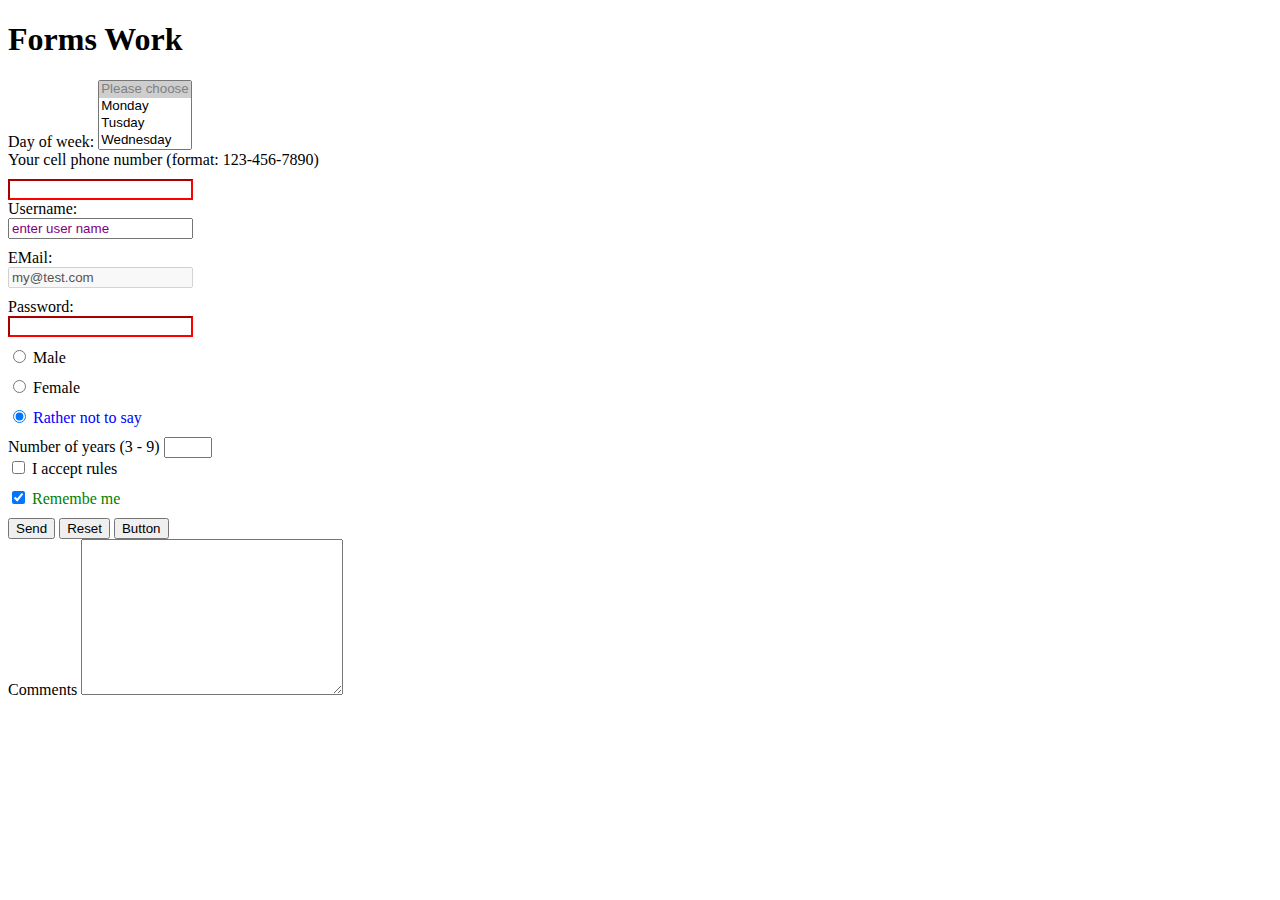
<file: indexForm.html>
<!DOCTYPE html>
<html lang="en">

<head>
    <meta charset="UTF-8">    
    <meta http-equiv="X-UA-Compatible" content="IE=edge">
    <meta name="viewport" content="width=device-width, initial-scale=1.0">
    <title>Forms Work</title>
    <link rel="stylesheet" href="https://cdnjs.cloudflare.com/ajax/libs/font-awesome/6.2.1/css/all.min.css" integrity="sha512-MV7K8+y+gLIBoVD59lQIYicR65iaqukzvf/nwasF0nqhPay5w/9lJmVM2hMDcnK1OnMGCdVK+iQrJ7lzPJQd1w==" crossorigin="anonymous" referrerpolicy="no-referrer" />
    <link rel="stylesheet" href="styleForm.css">
</head>

<body>
    <h1>Forms Work</h1>
    <label for="form-field">
        Day of week:
        <select name="weekday" id="" required multiple>
            <option value="" disabled selected>Please choose</option>
            <option value="mon">Monday</option>
            <option value="tue">Tusday</option>
            <option value="wed">Wednesday</option>
            <option value="thu" selected>Thursday</option>
            <option value="fri">Friday</option>
            <option value="sat">Saturday</option>
            <option value="sun">Sunday</option>
        </select>
    </label>
    <label class="form-field" for="tele">Your cell phone number (format: 123-456-7890)</label>
    <input type="tel" id="tele" name="phone" pattern="[0-9]{3}-[0-9]{3}-[0-9]{4}" required>
    <form action="" method="post">
        <div class="form-field">
            Username: <br>
            <input type="text" name="username" placeholder="enter user name" pattern="\w+">
        </div>            
        <div class="form-field">
            EMail: <br>
            <input type="email" name="email" value="my@test.com" readonly disabled tabindex="1">
        </div>
        <div class="form-field">                      
            Password: <br>
            <input type="password" name="password" required minlength="6" maxlength="10">
        </div>
        <label class="form-field">
            <input type="radio" name="sex" value="male">
            Male
        </label>
        <label class="form-field">
            <input type="radio" name="sex" value="female">
            Female
        </label>
        <label class="form-field">
            <input type="radio" name="sex" value="none" required checked>
            Rather not to say
        </label>       
        <label for="tentcalless"> Number of years (3 - 9)</label> 
        <input type="number" id="tentcalless" name="tentcalless" step="1" min="3" max="9">
        <label class="form-field">                      
            <input type="checkbox" name="accepted" required value="yes" tabindex="-1">
            I accept rules
        </label> 
        <div class="form-field">                      
            <input 
             id="remembe-me"
             type="checkbox" 
             name="remembe" 
             required 
             value="yes"
             checked
            >
            <label for="remembe-me">Remembe me</label>
        </div>       
        <button type="submit">Send</button>
        <button type="reset">Reset</button>
        <button type="button">Button</button>
        <label class="form-field">
            Comments
            <textarea 
             name="description"
             id=""
             cols="30"
             rows="10"
             placeholder="Type your comments">
            </textarea>
        </label> 
        <input type="hidden" name="csrf token" value="this is a token for csrf">
    </form>

</body>

</html>
</file>
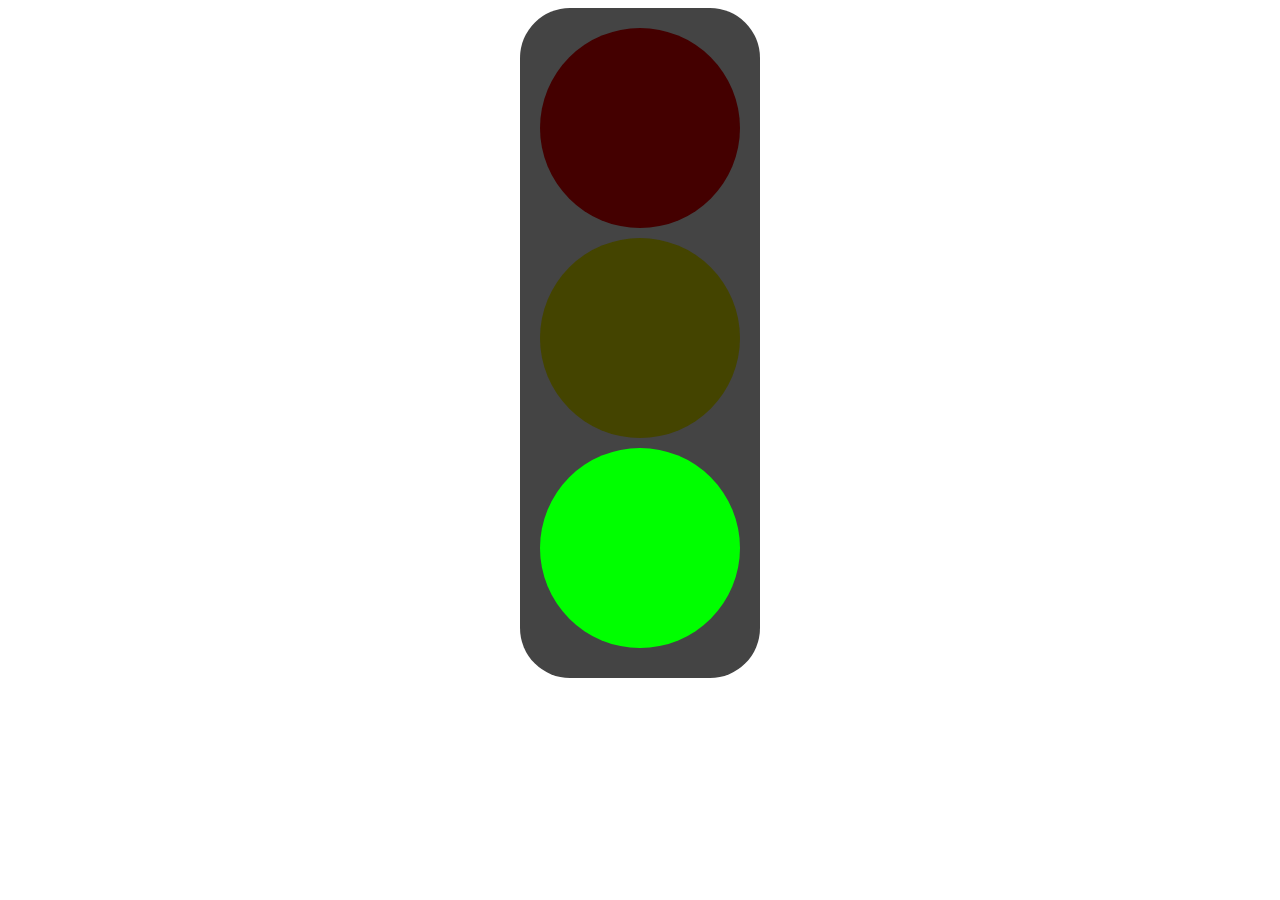
<file: semaphore.html>
<!DOCTYPE html>
<html lang="en">
<head>
    <title>Semaphore</title>
  <meta charset="UTF-8">
  <meta name="viewport" content="width=device-width, initial-scale=1.0">
  <link rel="stylesheet" href="styleSema.css">
  <title>Document</title>
</head>
<body>
  <main class="semaphore">
    <div class="light light--stop"></div>
    <div class="light light--ready"></div>
    <div class="light light--go"></div>
  </main>
</body>
</html>
</file>
<file: styleForm.css>
.form-field {
    display: block;
    margin-bottom: 10px;
}
input::placeholder {
    color: purple;
}
:focus{
    background-color: #ff0;
}
input:invalid {
    border-color: red;
}
input:checked + label {
    color: green;
}
label:has(input:checked) {
    color: blue;
}
button:hover {
    counter-reset: blue;
}
button:active {
    color: orange;
}
button:disabled {
    counter-reset: #444;
}
</file>
<file: styleSema.css>
/* to style the traffic light so that it switches depending on the screen width. */
.semaphore {
    margin: 0 auto;
    width: 30%;  
    max-width: 200px;
    min-width: 100px;
    padding: 20px;
    border-radius: 50px;
    background-position: center;
    background-color: #444;  
  }
  
  .light {
    padding-bottom: 100%;  
    border-radius: 50%;
    margin-bottom: 5%;
  }
  
  .light--stop {
    background-color:#400;
  }
  .light--ready {
    background-color:#440;
  }
  .light--go {
    background-color: #040;
  }
  
  @media (max-width: 499px) {  
    .light--stop {
    background-color:#f00;
  }
  }
  @media (min-width: 500px) and (max-width: 599px) {  
    .light--ready {
    background-color:#ff0;
  }
  }
  
  @media (min-width: 600px) {
  .light--go {
    background-color: #0f0;
  }
  }
</file>
